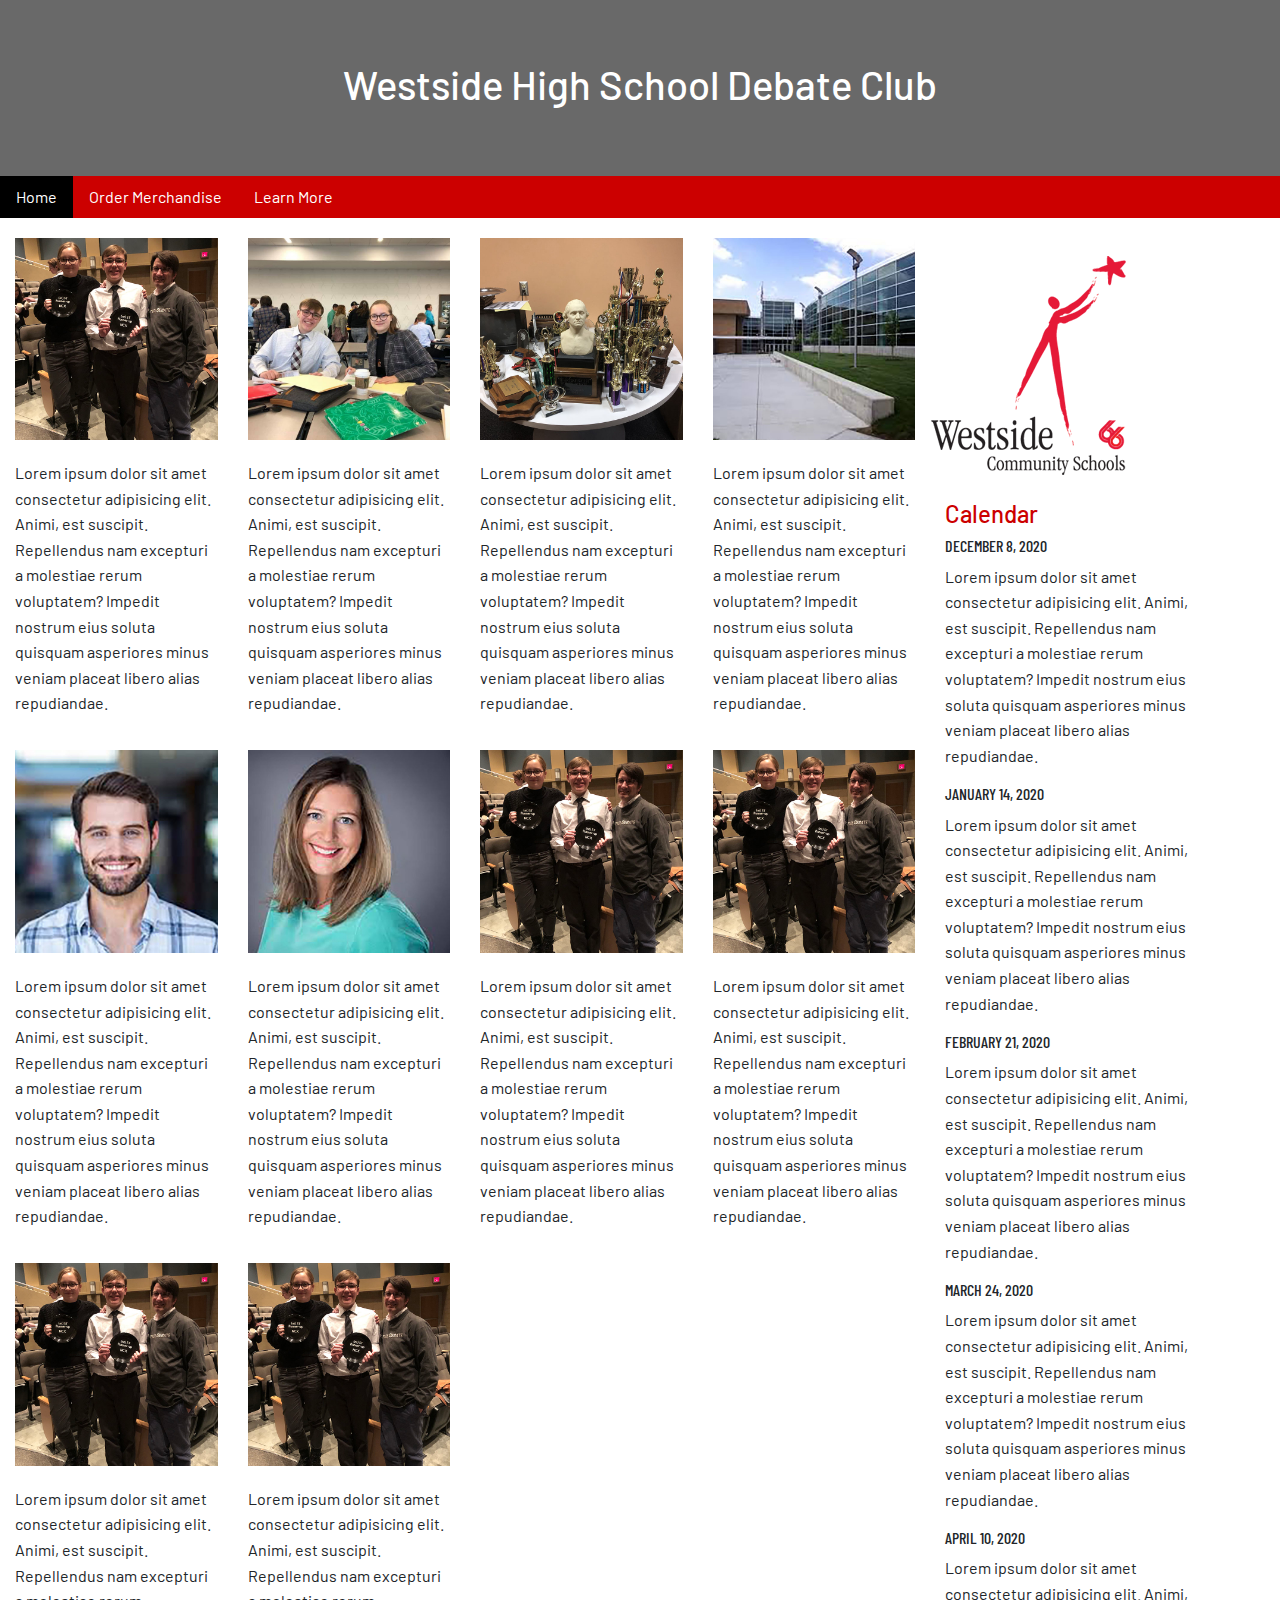
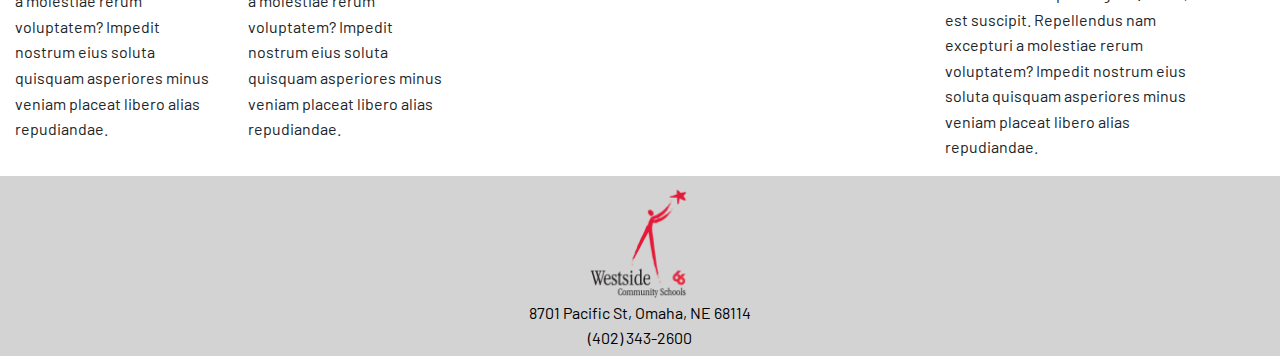
<file: index.html>
<!DOCTYPE html>
<html lang="en">
<head>
    <meta charset="UTF-8">
    <meta name="viewport" content="width=device-width, initial-scale=1.0">
    <meta http-equiv="X-UA-Compatible" content="ie=edge">
    <title>Fictitious</title>

    <link rel="stylesheet" href="https://stackpath.bootstrapcdn.com/bootstrap/4.4.1/css/bootstrap.min.css" integrity="sha384-Vkoo8x4CGsO3+Hhxv8T/Q5PaXtkKtu6ug5TOeNV6gBiFeWPGFN9MuhOf23Q9Ifjh" crossorigin="anonymous">
    <link rel="stylesheet" href="styles.css">

    <link href="https://fonts.googleapis.com/css?family=Barlow&display=swap" rel="stylesheet">
    <link href="https://fonts.googleapis.com/css?family=Barlow+Condensed|Bebas+Neue&display=swap" rel="stylesheet">

</head>
<body>
    <header class="top-header">
        <h1>Westside High School Debate Club</h1>
    </header>

    <nav class="top-nav">
        <ul class="nav">
            <li class="nav-item">
              <a class="nav-link active text-white hoover" href="index.html">Home</a>
            </li>
            <li class="nav-item">
              <a class="nav-link text-white hoover" href="two.html">Order Merchandise</a>
            </li>
            <li class="nav-item">
              <a class="nav-link text-white hoover" href="three.html">Learn More</a>
            </li>
          </ul>
    </nav>

    <main class="container-fluid">
        <div class="row">
        <section class="row col-12 col-md-8 col-lg-9">
            <div class="color-2 col-md-6 col-lg-3">
                <img src="./images/winners2.jpg" alt="winners" class="responsive">
                <p>Lorem ipsum dolor sit amet consectetur adipisicing elit. Animi, est suscipit. Repellendus nam excepturi a molestiae rerum voluptatem? Impedit nostrum eius soluta quisquam asperiores minus veniam placeat libero alias repudiandae.</p>
            </div>
            <div class="color-2 col-md-6 col-lg-3">
                <img src="./images/lucas.jpg" alt="members" class="responsive">
                <p>Lorem ipsum dolor sit amet consectetur adipisicing elit. Animi, est suscipit. Repellendus nam excepturi a molestiae rerum voluptatem? Impedit nostrum eius soluta quisquam asperiores minus veniam placeat libero alias repudiandae.</p>
            </div>
            <div class="color-2 col-md-6 col-lg-3">
                <img src="./images/awards.jpg" alt="awards" class="responsive">
                <p>Lorem ipsum dolor sit amet consectetur adipisicing elit. Animi, est suscipit. Repellendus nam excepturi a molestiae rerum voluptatem? Impedit nostrum eius soluta quisquam asperiores minus veniam placeat libero alias repudiandae.</p>
            </div>
            <div class="color-2 col-md-6 col-lg-3">
                <img src="./images/whs.jpg" alt="school" class="responsive">
                <p>Lorem ipsum dolor sit amet consectetur adipisicing elit. Animi, est suscipit. Repellendus nam excepturi a molestiae rerum voluptatem? Impedit nostrum eius soluta quisquam asperiores minus veniam placeat libero alias repudiandae.</p>
            </div>
            <div class="color-2 col-md-6 col-lg-3">
                <img src="./images/teacher.jpg" alt="debate teacher" class="responsive">
                <p>Lorem ipsum dolor sit amet consectetur adipisicing elit. Animi, est suscipit. Repellendus nam excepturi a molestiae rerum voluptatem? Impedit nostrum eius soluta quisquam asperiores minus veniam placeat libero alias repudiandae.</p>
            </div>
            <div class="color-2 col-md-6 col-lg-3">
                <img src="./images/coach.jpg" alt="coach" class="responsive">
                <p>Lorem ipsum dolor sit amet consectetur adipisicing elit. Animi, est suscipit. Repellendus nam excepturi a molestiae rerum voluptatem? Impedit nostrum eius soluta quisquam asperiores minus veniam placeat libero alias repudiandae.</p>
            </div>
            <div class="color-2 col-md-6 col-lg-3">
                <img src="./images/winners2.jpg" alt="winners" class="responsive">
                <p>Lorem ipsum dolor sit amet consectetur adipisicing elit. Animi, est suscipit. Repellendus nam excepturi a molestiae rerum voluptatem? Impedit nostrum eius soluta quisquam asperiores minus veniam placeat libero alias repudiandae.</p>
            </div>
            <div class="color-2 col-md-6 col-lg-3">
                <img src="./images/winners2.jpg" alt="winners" class="responsive">
                <p>Lorem ipsum dolor sit amet consectetur adipisicing elit. Animi, est suscipit. Repellendus nam excepturi a molestiae rerum voluptatem? Impedit nostrum eius soluta quisquam asperiores minus veniam placeat libero alias repudiandae.</p>
            </div>
            <div class="color-2 col-md-6 col-lg-3">
                <img src="./images/winners2.jpg" alt="winners" class="responsive">
                <p>Lorem ipsum dolor sit amet consectetur adipisicing elit. Animi, est suscipit. Repellendus nam excepturi a molestiae rerum voluptatem? Impedit nostrum eius soluta quisquam asperiores minus veniam placeat libero alias repudiandae.</p>
            </div>
            <div class="color-2 col-md-6 col-lg-3">
                <img src="./images/winners2.jpg" alt="winners" class="responsive">
                <p>Lorem ipsum dolor sit amet consectetur adipisicing elit. Animi, est suscipit. Repellendus nam excepturi a molestiae rerum voluptatem? Impedit nostrum eius soluta quisquam asperiores minus veniam placeat libero alias repudiandae.</p>
            </div>
        </section>

        <section class="row col-12 col-md-4 col-lg-3">
            <div> 
                <img src="./images/logo-footer.png" alt="logo" class="responsive">
            </div>
            <div class="col-12">
                <h4 class="color-red">Calendar</h4>
                <h6 class="color-black condensed">DECEMBER 8, 2020</h6>
                <p>Lorem ipsum dolor sit amet consectetur adipisicing elit. Animi, est suscipit. Repellendus nam excepturi a molestiae rerum voluptatem? Impedit nostrum eius soluta quisquam asperiores minus veniam placeat libero alias repudiandae.</p>
            </div>
            <div class="col-12">
                <h6 class="color-black condensed">JANUARY 14, 2020</h6>
                <p>Lorem ipsum dolor sit amet consectetur adipisicing elit. Animi, est suscipit. Repellendus nam excepturi a molestiae rerum voluptatem? Impedit nostrum eius soluta quisquam asperiores minus veniam placeat libero alias repudiandae.</p>
            </div>
            <div class="col-12">
                <h6 class="color-black condensed">FEBRUARY 21, 2020</h6>
                <p>Lorem ipsum dolor sit amet consectetur adipisicing elit. Animi, est suscipit. Repellendus nam excepturi a molestiae rerum voluptatem? Impedit nostrum eius soluta quisquam asperiores minus veniam placeat libero alias repudiandae.</p>
            </div>
            <div class="col-12">
                <h6 class="color-black condensed">MARCH 24, 2020</h6>
                <p>Lorem ipsum dolor sit amet consectetur adipisicing elit. Animi, est suscipit. Repellendus nam excepturi a molestiae rerum voluptatem? Impedit nostrum eius soluta quisquam asperiores minus veniam placeat libero alias repudiandae.</p>
            </div>
            <div class="col-12">
                <h6 class="color-black condensed">APRIL 10, 2020</h6>
                <p>Lorem ipsum dolor sit amet consectetur adipisicing elit. Animi, est suscipit. Repellendus nam excepturi a molestiae rerum voluptatem? Impedit nostrum eius soluta quisquam asperiores minus veniam placeat libero alias repudiandae.</p>
            </div>
        </section>
    </main>

    <footer class="footer">
        <img src="./images/logo-footer.png" alt="logo"  style=" display: block; margin: auto; width: 100px;">
         <p style=" margin: 0 !important;">8701 Pacific St, Omaha, NE 68114</p>
         <p style="margin: 0 !important">(402) 343-2600</p>
 </footer>

    <script src="https://code.jquery.com/jquery-3.4.1.slim.min.js" integrity="sha384-J6qa4849blE2+poT4WnyKhv5vZF5SrPo0iEjwBvKU7imGFAV0wwj1yYfoRSJoZ+n" crossorigin="anonymous"></script>
    <script src="https://cdn.jsdelivr.net/npm/popper.js@1.16.0/dist/umd/popper.min.js" integrity="sha384-Q6E9RHvbIyZFJoft+2mJbHaEWldlvI9IOYy5n3zV9zzTtmI3UksdQRVvoxMfooAo" crossorigin="anonymous"></script>
    <script src="https://stackpath.bootstrapcdn.com/bootstrap/4.4.1/js/bootstrap.min.js" integrity="sha384-wfSDF2E50Y2D1uUdj0O3uMBJnjuUD4Ih7YwaYd1iqfktj0Uod8GCExl3Og8ifwB6" crossorigin="anonymous"></script>   
</body>
</html>
</file>
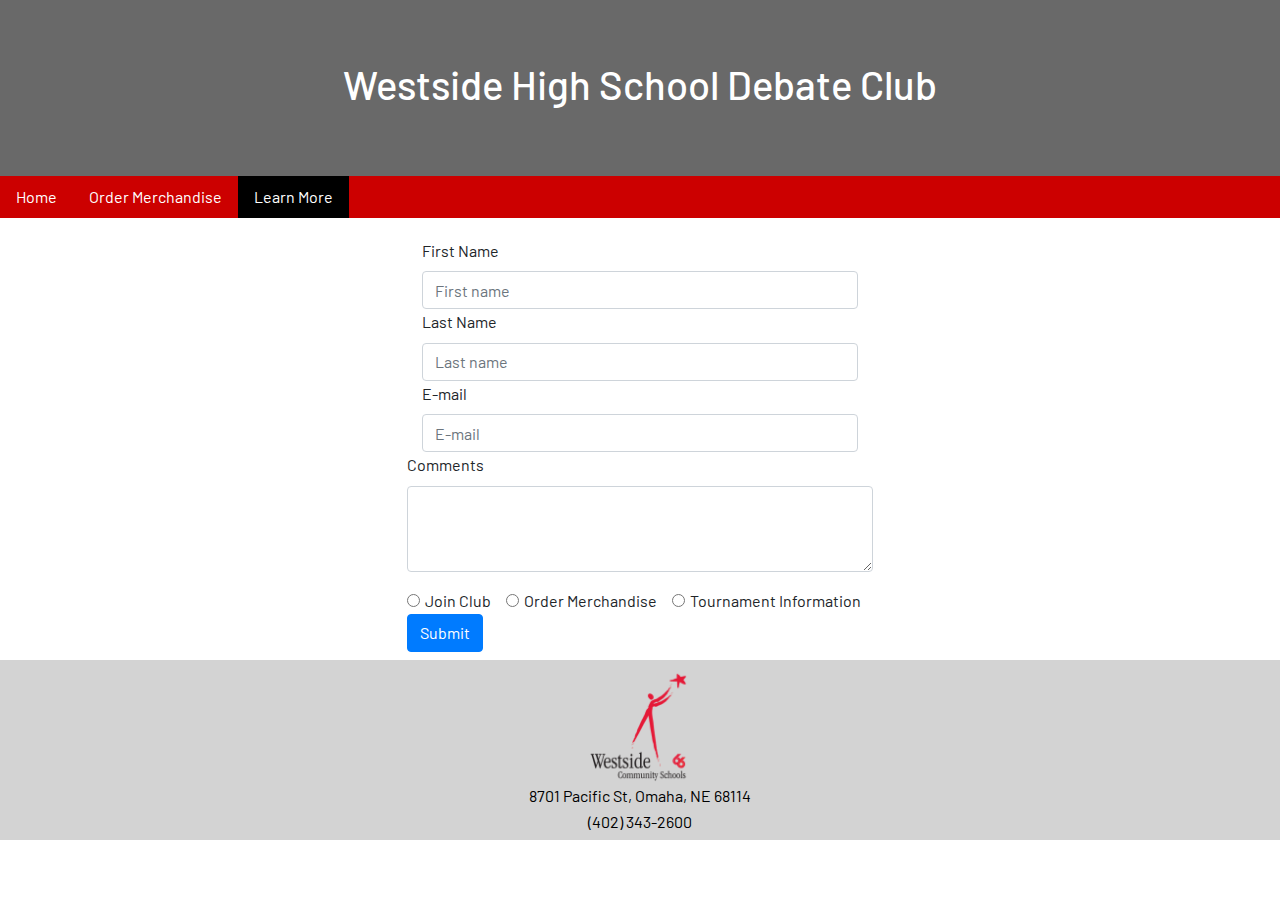
<file: three.html>
<!DOCTYPE html>
<html lang="en">
<head>
    <meta charset="UTF-8">
    <meta name="viewport" content="width=device-width, initial-scale=1.0">
    <meta http-equiv="X-UA-Compatible" content="ie=edge">
    <title>Fictitious</title>

    <link rel="stylesheet" href="https://stackpath.bootstrapcdn.com/bootstrap/4.4.1/css/bootstrap.min.css" integrity="sha384-Vkoo8x4CGsO3+Hhxv8T/Q5PaXtkKtu6ug5TOeNV6gBiFeWPGFN9MuhOf23Q9Ifjh" crossorigin="anonymous">
    <link rel="stylesheet" href="styles.css">

    <link href="https://fonts.googleapis.com/css?family=Barlow&display=swap" rel="stylesheet">
    <link href="https://fonts.googleapis.com/css?family=Barlow+Condensed|Bebas+Neue&display=swap" rel="stylesheet">

    
</head>
<body>
  <header class="top-header">
    <h1>Westside High School Debate Club</h1>
</header>

<nav class="top-nav">
  <ul class="nav">
    <li class="nav-item">
      <a class="nav-link text-white hoover" href="index.html">Home</a>
    </li>
    <li class="nav-item">
      <a class="nav-link text-white hoover" href="two.html">Order Merchandise</a>
    </li>
    <li class="nav-item">
      <a class="nav-link  active text-white hoover" href="three.html">Learn More</a>
    </li>
  </ul>
</nav>

    <main class="container">
        <div class="row">
            <form class="form-center">
              <div class="col">
                <label for="exampleFormControlInput1">First Name</label>
                <input type="text" class="form-control" placeholder="First name">
              </div>
              <div class="col">
                <label for="exampleFormControlInput1">Last Name</label>
                <input type="text" class="form-control" placeholder="Last name">
              </div>
              <div class="col">
                <label for="exampleFormControlInput1">E-mail</label>
                <input type="text" class="form-control" placeholder="E-mail">
              </div>

                <div class="form-group">
                  <label for="exampleFormControlTextarea1">Comments</label>
                  <textarea class="form-control" id="exampleFormControlTextarea1" rows="3"></textarea>
                </div>
                <div class="form-check form-check-inline">
                  <input class="form-check-input" type="radio" name="inlineRadioOptions" id="inlineRadio1" value="option1">
                  <label class="form-check-label" for="inlineRadio1">Join Club</label>
                </div>
                <div class="form-check form-check-inline">
                  <input class="form-check-input" type="radio" name="inlineRadioOptions" id="inlineRadio2" value="option2">
                  <label class="form-check-label" for="inlineRadio2">Order Merchandise</label>
                </div>
                <div class="form-check form-check-inline">
                  <input class="form-check-input" type="radio" name="inlineRadioOptions" id="inlineRadio3" value="option3">
                  <label class="form-check-label" for="inlineRadio3">Tournament Information</label>
                </div>
                <div>
                  <button type="submit" class="btn btn-primary">Submit</button>
                </div>
            </form>
        </div>
    </main>

    <footer class="footer mt-2">
      <img src="./images/logo-footer.png" alt="logo"  style=" display: block; margin: auto; width: 100px;">
       <p style=" margin: 0 !important;">8701 Pacific St, Omaha, NE 68114</p>
       <p style="margin: 0 !important">(402) 343-2600</p>
    </footer>
 
    <script src="https://code.jquery.com/jquery-3.4.1.slim.min.js" integrity="sha384-J6qa4849blE2+poT4WnyKhv5vZF5SrPo0iEjwBvKU7imGFAV0wwj1yYfoRSJoZ+n" crossorigin="anonymous"></script>
    <script src="https://cdn.jsdelivr.net/npm/popper.js@1.16.0/dist/umd/popper.min.js" integrity="sha384-Q6E9RHvbIyZFJoft+2mJbHaEWldlvI9IOYy5n3zV9zzTtmI3UksdQRVvoxMfooAo" crossorigin="anonymous"></script>
    <script src="https://stackpath.bootstrapcdn.com/bootstrap/4.4.1/js/bootstrap.min.js" integrity="sha384-wfSDF2E50Y2D1uUdj0O3uMBJnjuUD4Ih7YwaYd1iqfktj0Uod8GCExl3Og8ifwB6" crossorigin="anonymous"></script>   
</body>
</html>
</file>
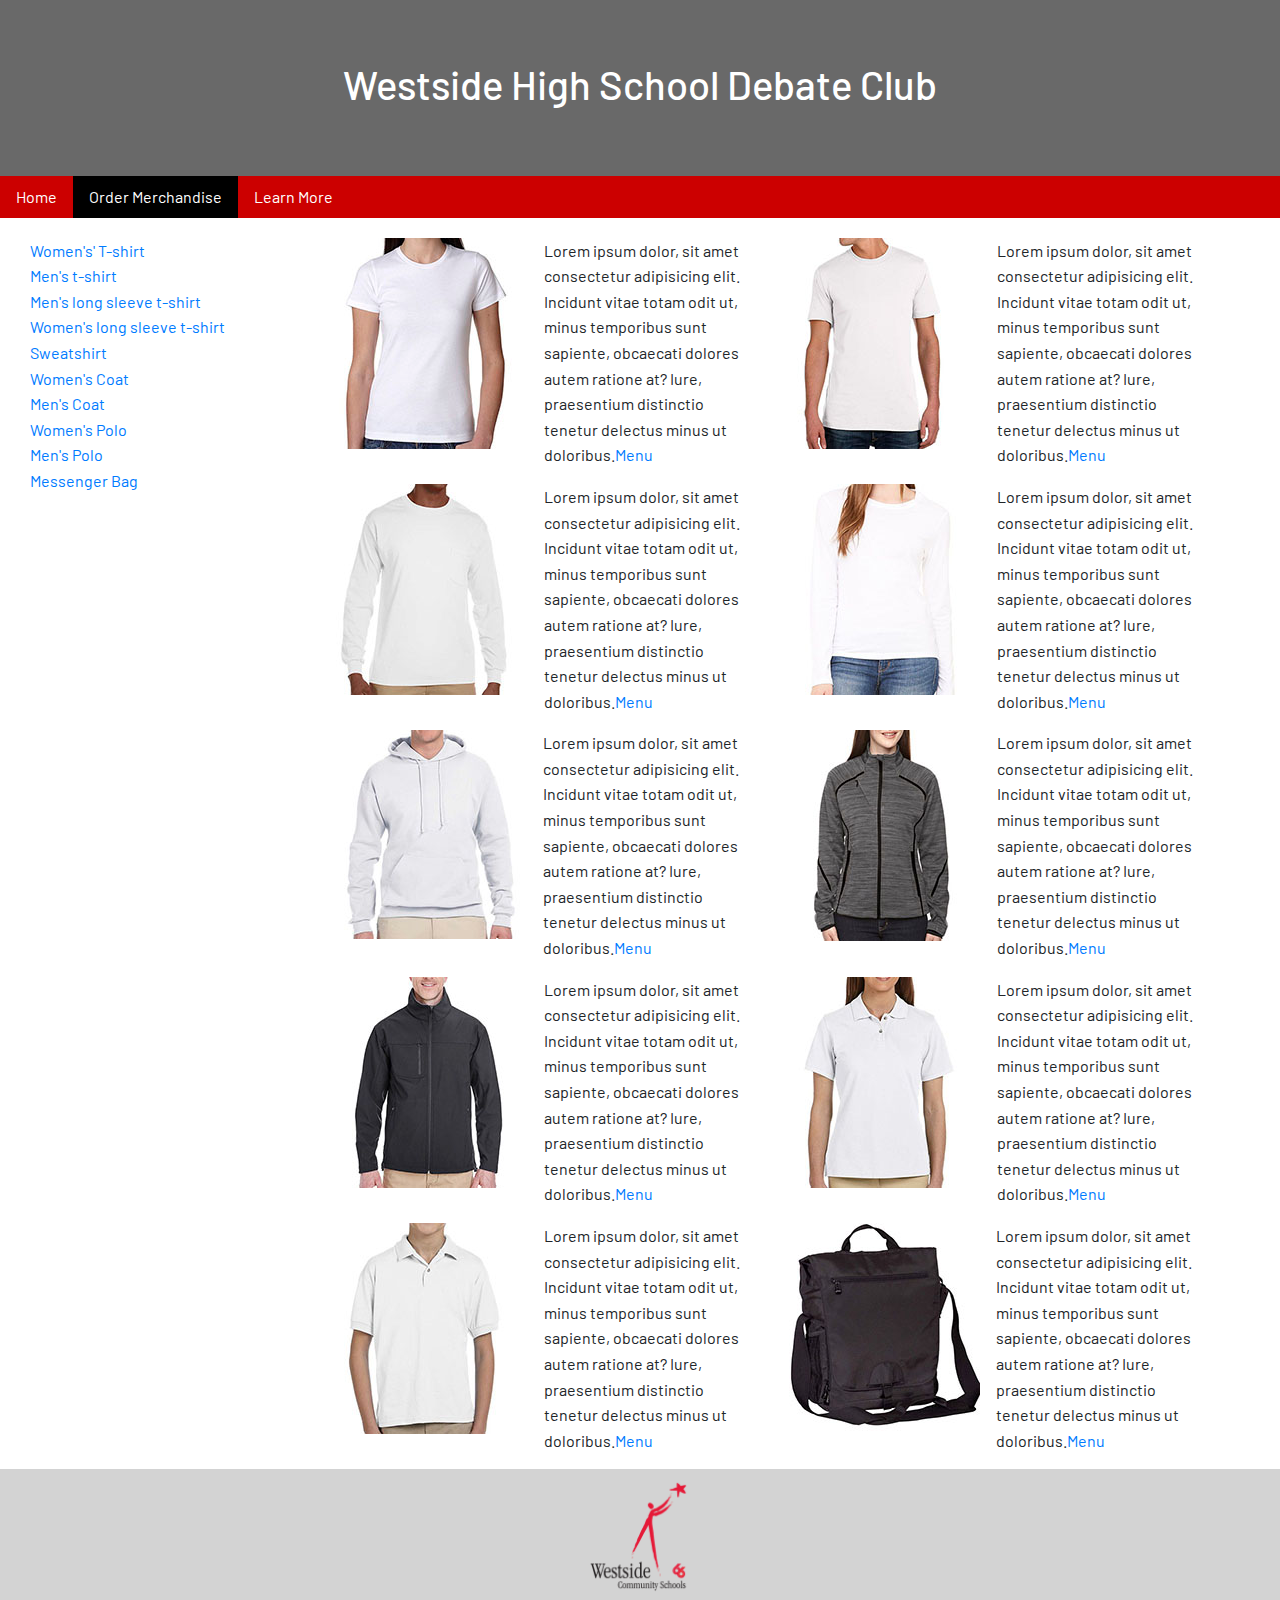
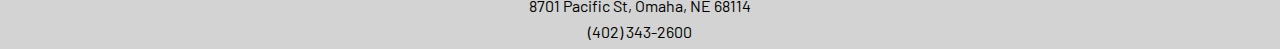
<file: two.html>
<!DOCTYPE html>
<html lang="en">
<head>
    <meta charset="UTF-8">
    <meta name="viewport" content="width=device-width, initial-scale=1.0">
    <meta http-equiv="X-UA-Compatible" content="ie=edge">
    <title>Fictitious</title>

    <link rel="stylesheet" href="https://stackpath.bootstrapcdn.com/bootstrap/4.4.1/css/bootstrap.min.css" integrity="sha384-Vkoo8x4CGsO3+Hhxv8T/Q5PaXtkKtu6ug5TOeNV6gBiFeWPGFN9MuhOf23Q9Ifjh" crossorigin="anonymous">
    <link rel="stylesheet" href="styles.css">

    <link href="https://fonts.googleapis.com/css?family=Barlow&display=swap" rel="stylesheet">
    <link href="https://fonts.googleapis.com/css?family=Barlow+Condensed|Bebas+Neue&display=swap" rel="stylesheet">

    
</head>
<body>
  <header class="top-header">
    <h1>Westside High School Debate Club</h1>
</header>

<nav class="top-nav">
  <ul class="nav">
    <li class="nav-item">
      <a class="nav-link text-white hoover" href="index.html">Home</a>
    </li>
    <li class="nav-item">
      <a class="nav-link active text-white hoover" href="two.html">Order Merchandise</a>
    </li>
    <li class="nav-item">
      <a class="nav-link text-white hoover" href="three.html">Learn More</a>
    </li>
  </ul>
</nav>

    <main class="container-fluid">
        <nav class="col-lg-3 row left">
            <div class="container">
                <div class="row row-cols-1">
                  <div class="col"><a href="#one">Women's' T-shirt</a></div>
                  <div class="col"><a href="#two">Men's t-shirt</a></div>
                  <div class="col"><a href="#three">Men's long sleeve t-shirt</a></div>
                  <div class="col"><a href="#four">Women's long sleeve t-shirt</a></div>
                  <div class="col"><a href="#five">Sweatshirt</a></div>
                  <div class="col"><a href="#six">Women's Coat</a></div>
                  <div class="col"><a href="#seven">Men's Coat</a></div>
                  <div class="col"><a href="#eight">Women's Polo</a></div>
                  <div class="col"><a href="#nine">Men's Polo</a></div>
                  <div class="col"><a href="#ten">Messenger Bag</a></div>
                </div>
              </div>
        </nav>

        <section class="col-lg-9 row">
            <div class="col-md-6 col-lg-6 media">
              <img src="./images/wmtshirt.jpg" alt="women tshirt" class="responsive align-self-start mr-3">
              <p><a name="one">Lorem ipsum dolor, sit amet consectetur adipisicing elit. Incidunt vitae totam odit ut, minus temporibus sunt sapiente, obcaecati dolores autem ratione at? Iure, praesentium distinctio tenetur delectus minus ut doloribus.<a href="#top">Menu</a></p>
              </div>
            <div class="col-md-6 col-lg-6 media">
              <img src="./images/mantshirt.jpg" alt="men tshirt" class="responsive align-self-start mr-3">
              <p><a name="two">Lorem ipsum dolor, sit amet consectetur adipisicing elit. Incidunt vitae totam odit ut, minus temporibus sunt sapiente, obcaecati dolores autem ratione at? Iure, praesentium distinctio tenetur delectus minus ut doloribus.<a href="#top">Menu</a></p>
            </div>
            <div class="col-md-6 col-lg-6 media">
              <img src="./images/menlong.jpg" alt="men long tshirt" class="responsive align-self-start mr-3">
              <p><a name="three">Lorem ipsum dolor, sit amet consectetur adipisicing elit. Incidunt vitae totam odit ut, minus temporibus sunt sapiente, obcaecati dolores autem ratione at? Iure, praesentium distinctio tenetur delectus minus ut doloribus.<a href="#top">Menu</a></p>
            </div>
            <div class="col-md-6 col-lg-6 media">
              <img src="./images/wmlong.jpg" alt="womenlong tshirt" class="responsive align-self-start mr-3">
              <p><a name="four">Lorem ipsum dolor, sit amet consectetur adipisicing elit. Incidunt vitae totam odit ut, minus temporibus sunt sapiente, obcaecati dolores autem ratione at? Iure, praesentium distinctio tenetur delectus minus ut doloribus.<a href="#top">Menu</a></p>
            </div>
            <div class="col-md-6 col-lg-6 media">
              <img src="./images/sweatshirt.jpg" alt="sweatshirt" class="responsive align-self-start mr-3">
              <p><a name="five">Lorem ipsum dolor, sit amet consectetur adipisicing elit. Incidunt vitae totam odit ut, minus temporibus sunt sapiente, obcaecati dolores autem ratione at? Iure, praesentium distinctio tenetur delectus minus ut doloribus.<a href="#top">Menu</a></p>
            </div>
            <div class="col-md-6 col-lg-6 media">
              <img src="./images/wmcoat.jpg" alt="women coat" class="responsive align-self-start mr-3">
              <p><a name="six">Lorem ipsum dolor, sit amet consectetur adipisicing elit. Incidunt vitae totam odit ut, minus temporibus sunt sapiente, obcaecati dolores autem ratione at? Iure, praesentium distinctio tenetur delectus minus ut doloribus.<a href="#top">Menu</a></p>
            </div>
            <div class="col-md-6 col-lg-6 media">
              <img src="./images/mancoat.jpg" alt="men coat" class="responsive align-self-start mr-3">
              <p><a name="seven">Lorem ipsum dolor, sit amet consectetur adipisicing elit. Incidunt vitae totam odit ut, minus temporibus sunt sapiente, obcaecati dolores autem ratione at? Iure, praesentium distinctio tenetur delectus minus ut doloribus.<a href="#top">Menu</a></p>
            </div>
            <div class="col-md-6 col-lg-6 media">
              <img src="./images/wmpolo.jpg" alt="women polo" class="responsive align-self-start mr-3">
              <p><a name="eight">Lorem ipsum dolor, sit amet consectetur adipisicing elit. Incidunt vitae totam odit ut, minus temporibus sunt sapiente, obcaecati dolores autem ratione at? Iure, praesentium distinctio tenetur delectus minus ut doloribus.<a href="#top">Menu</a></p>
            </div>
            <div class="col-md-6 col-lg-6 media">
              <img src="./images/menpolo.jpg" alt="men polo" class="responsive align-self-start mr-3">
              <p><a name="nine">Lorem ipsum dolor, sit amet consectetur adipisicing elit. Incidunt vitae totam odit ut, minus temporibus sunt sapiente, obcaecati dolores autem ratione at? Iure, praesentium distinctio tenetur delectus minus ut doloribus.<a href="#top">Menu</a></p>
            </div>
            <div class="col-md-6 col-lg-6 media">
              <img src="./images/bag.jpg" alt="messenger bag" class="responsive align-self-start mr-3">
              <p><a name="ten">Lorem ipsum dolor, sit amet consectetur adipisicing elit. Incidunt vitae totam odit ut, minus temporibus sunt sapiente, obcaecati dolores autem ratione at? Iure, praesentium distinctio tenetur delectus minus ut doloribus.<a href="#top">Menu</a></p>
            </div>
        </section>

    </main>

    <footer class="footer">
      <img src="./images/logo-footer.png" alt="logo"  style=" display: block; margin: auto; width: 100px;">
       <p style=" margin: 0 !important;">8701 Pacific St, Omaha, NE 68114</p>
       <p style="margin: 0 !important">(402) 343-2600</p>
    </footer>
 
    <script src="https://code.jquery.com/jquery-3.4.1.slim.min.js" integrity="sha384-J6qa4849blE2+poT4WnyKhv5vZF5SrPo0iEjwBvKU7imGFAV0wwj1yYfoRSJoZ+n" crossorigin="anonymous"></script>
    <script src="https://cdn.jsdelivr.net/npm/popper.js@1.16.0/dist/umd/popper.min.js" integrity="sha384-Q6E9RHvbIyZFJoft+2mJbHaEWldlvI9IOYy5n3zV9zzTtmI3UksdQRVvoxMfooAo" crossorigin="anonymous"></script>
    <script src="https://stackpath.bootstrapcdn.com/bootstrap/4.4.1/js/bootstrap.min.js" integrity="sha384-wfSDF2E50Y2D1uUdj0O3uMBJnjuUD4Ih7YwaYd1iqfktj0Uod8GCExl3Og8ifwB6" crossorigin="anonymous"></script>   
</body>
</html>
</file>
<file: styles.css>
body {
    font-family:'Barlow', sans-serif;
    font-size: 16px;
    line-height: 1.6em;
    margin: 0;
  }

.top-header {
    padding: 60px;
    text-align: center;
    background-color: dimgray;
    color: white;
    font-size: 30px;
  }

.footer {
    position: bottom;
    left: 0;
    bottom: 0;
    width: 100%;
    background-color:lightgrey;
    color: black;
    text-align: center;
    padding: 5px;
  }

 .top-nav {
   background: rgb(204, 0, 0);
   color: white;
   margin-bottom: 20px;
 } 

 a:hover { 
  background-color: dimgray;
}

.hover-box {
  background-color: rgb(58, 57, 57);
}


.sidenav {
    max-width: 10px;
}
.sidnav-color {
  color: dimgray !important; 
}

.responsive {
  width: 100%;
}
.color-red {
  color: rgb(204, 0, 0);
}
.left {
  float: left;
}

img {
  margin-bottom: 20px;
}

.image-two {
  float: left;
  margin-right: 20px;
}
.condensed {
  font-family: 'Barlow Condensed', sans-serif;
}
.nav-text {
  color: gray
}

.active {
  background-color: black;
}
.form-center {
  margin: auto
}
</file>
